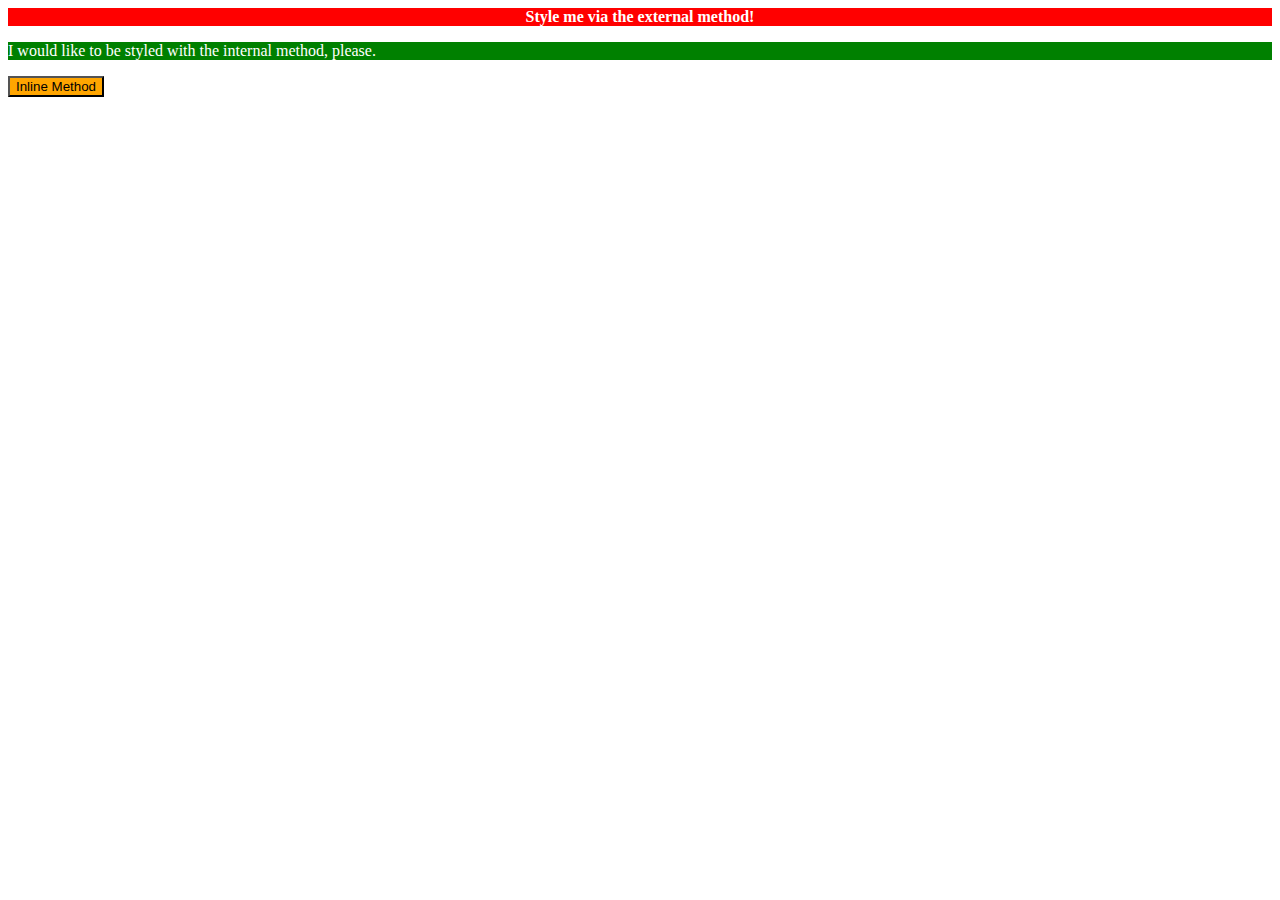
<file: foundations/01-css-methods/index.html>
<!DOCTYPE html>
<html lang="en">
  <head>
    <meta charset="UTF-8">
    <meta http-equiv="X-UA-Compatible" content="IE=edge">
    <meta name="viewport" content="width=device-width, initial-scale=1.0">
    <title>Methods for Adding CSS</title>
    <link rel="stylesheet" href="styles.css">
    <style>
      p {
        background-color: green;
        color: white;
        size: 18px;
      }
    </style>
  </head>
  <body>
    <div>Style me via the external method!</div>
    <p>I would like to be styled with the internal method, please.</p>
    <button style="background-color: orange; size: 18px;">Inline Method</button>
  </body>
</html>

<!-- 
  * `div`: a red background, white text, a font size of 32px, center aligned, and bold
* `p`: a green background, white text, and a font size of 18px
* `button`: an orange background and a font size of 18px
 -->
</file>
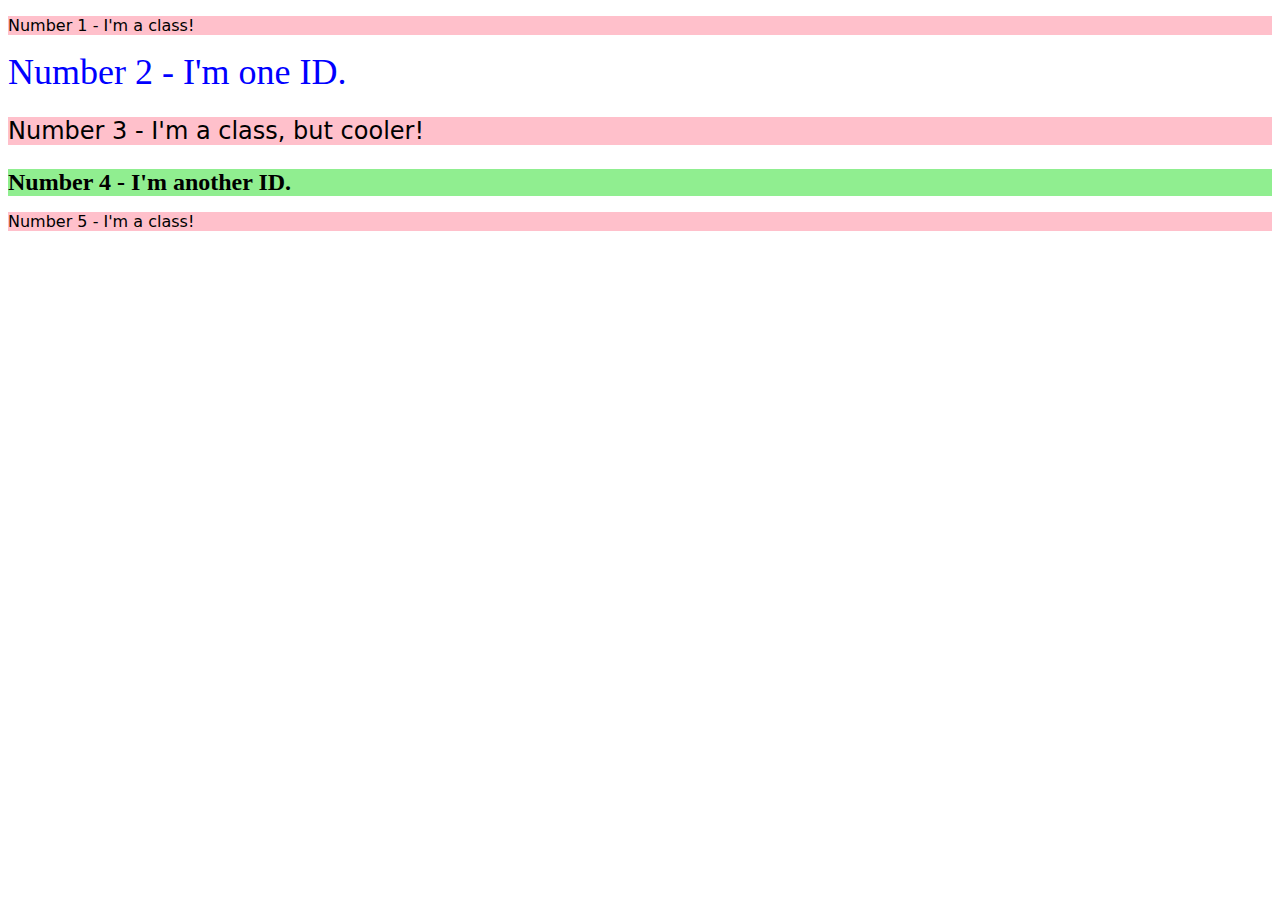
<file: foundations/02-class-id-selectors/index.html>
<!DOCTYPE html>
<html lang="en">
  <head>
    <meta charset="UTF-8">
    <meta http-equiv="X-UA-Compatible" content="IE=edge">
    <meta name="viewport" content="width=device-width, initial-scale=1.0">
    <title>Class and ID Selectors</title>
    <link rel="stylesheet" href="style.css">
  </head>
  <body>
    <p>Number 1 - I'm a class!</p>
    <div id="second">Number 2 - I'm one ID.</div>
    <p id="third">Number 3 - I'm a class, but cooler!</p>
    <div id="fourth">Number 4 - I'm another ID.</div>
    <p>Number 5 - I'm a class!</p>
  </body>
</html>

<!-- 
  * **All odd numbered elements**: a light red/pink background, and a list of fonts containing `Verdana` and `DejaVu Sans` with `sans-serif` as a fallback
* **The second element**: blue text and a font size of 36px
* **The third element**: in addition to the styles for all odd numbered elements, add a font size of 24px
* **The fourth element**: a light green background, a font size of 24px, and bold
 -->
</file>
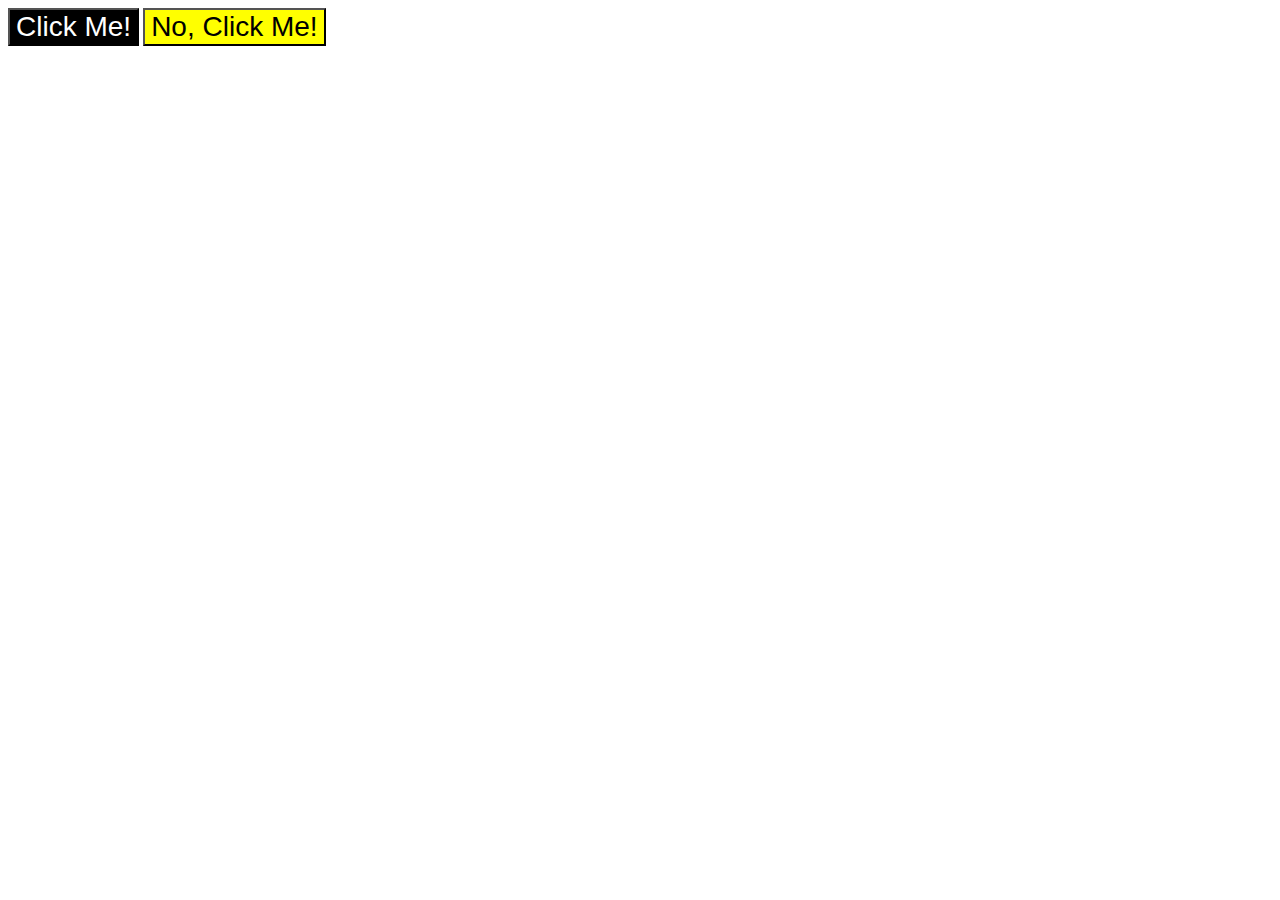
<file: foundations/03-grouping-selectors/index.html>
<!DOCTYPE html>
<html lang="en">
  <head>
    <meta charset="UTF-8">
    <meta http-equiv="X-UA-Compatible" content="IE=edge">
    <meta name="viewport" content="width=device-width, initial-scale=1.0">
    <title>Grouping Selectors</title>
    <link rel="stylesheet" href="style.css">
  </head>
  <body>
    <button id="first">Click Me!</button>
    <button id="second">No, Click Me!</button>
  </body>
</html>
</file>
<file: foundations/01-css-methods/styles.css>
div {
    background-color: red; 
    color: white; 
    size: 32px; 
    text-align: center; 
    font-weight: bold;
}
</file>
<file: foundations/02-class-id-selectors/style.css>
p {
    background-color: pink;
    font-family: Verdana, "DejaVu Sans", sans-serif;
}

#second {
    color: blue;
    font-size: 36px;
}

#third {
    font-size: 24px;
}

#fourth {
    background-color: lightgreen;
    font-size: 24px;
    font-weight: bold;
}

/* 
* **All odd numbered elements**: a light red/pink background, and a list of fonts containing `Verdana` and `DejaVu Sans` with `sans-serif` as a fallback
* **The second element**: blue text and a font size of 36px
* **The third element**: in addition to the styles for all odd numbered elements, add a font size of 24px
* **The fourth element**: a light green background, a font size of 24px, and bold
 */
</file>
<file: foundations/03-grouping-selectors/style.css>
button {
    font-size: 28px;
    font-family: Helvetica, 'Times New Roman', sans-serif;
}

#first {
    background-color: black;
    color: white;
}

#second {
    background-color: yellow;
}

/* 
* **The first element**: a black background and white text
* **The second element**: a yellow background
* **Both elements**: a font size of 28px and a list of fonts containing `Helvetica` and `Times New Roman`, with `sans-serif` as a fallback 
*/
</file>
